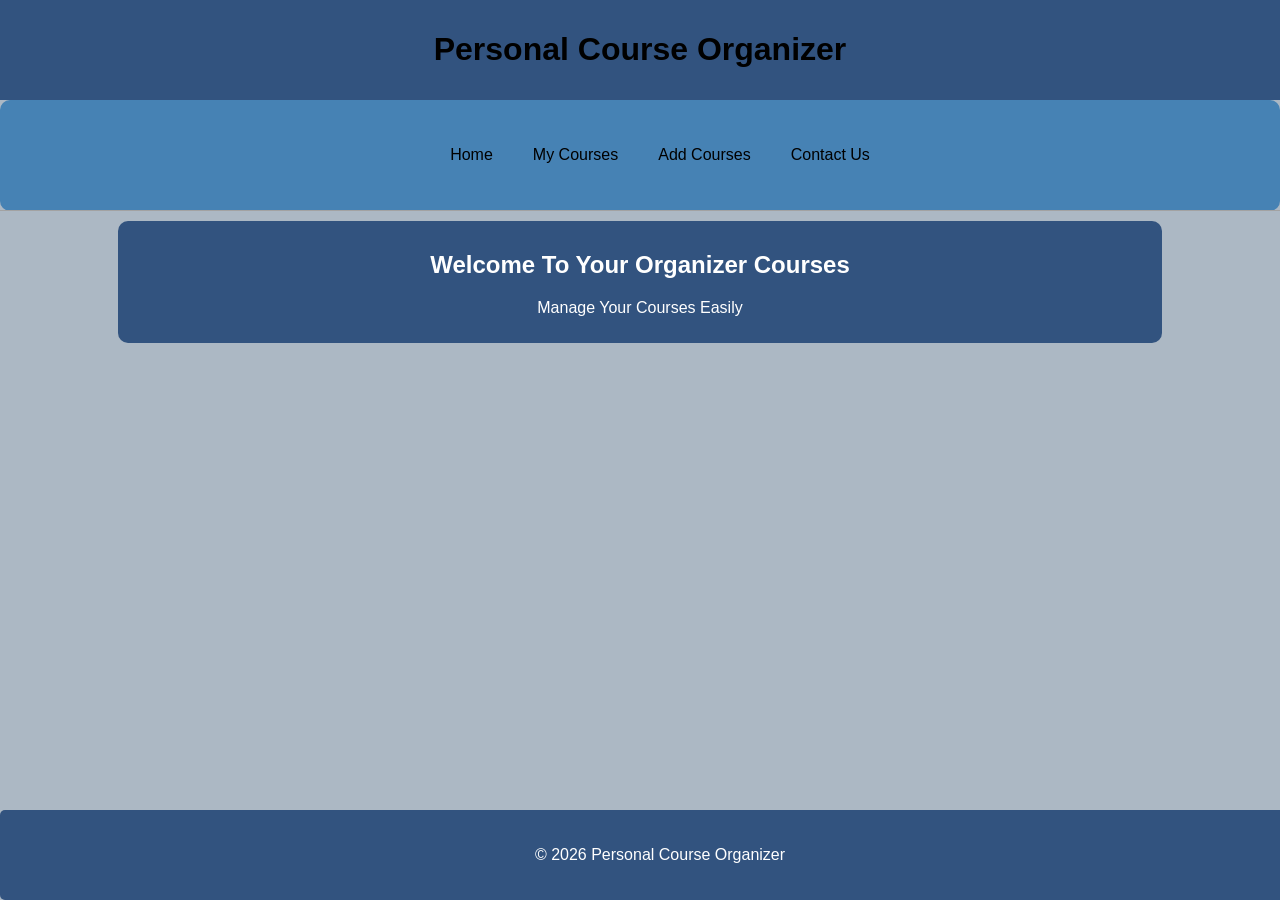
<file: index.html>
<!DOCTYPE html>
<html>
<head>
    <title>Personal Course Organizer</title>
    <link rel="stylesheet" href="first.css">
</head>
<body>
    <div class="header">
        <h1>Personal Course Organizer</h1>
    </div>
    <header>
        <div class="container">
            <nav>
                <ul>
                    <li><a href="index.html">Home</a></li>
                    <li><a href="my_courses.html">My Courses</a></li>
                    <li><a href="add_courses.html">Add Courses</a></li>
                    <li><a href="contact_us.html">Contact Us</a></li>
                </ul>
            </nav>
        </div>
    </header>
    <main>
        <section class="home">
            <h2>Welcome To Your Organizer Courses</h2>
            <p>Manage Your Courses Easily</p>
        </section>
    </main>
    <footer>
        <p> © 2026 Personal Course Organizer</p>
    </footer>
</body>
</html>
</file>
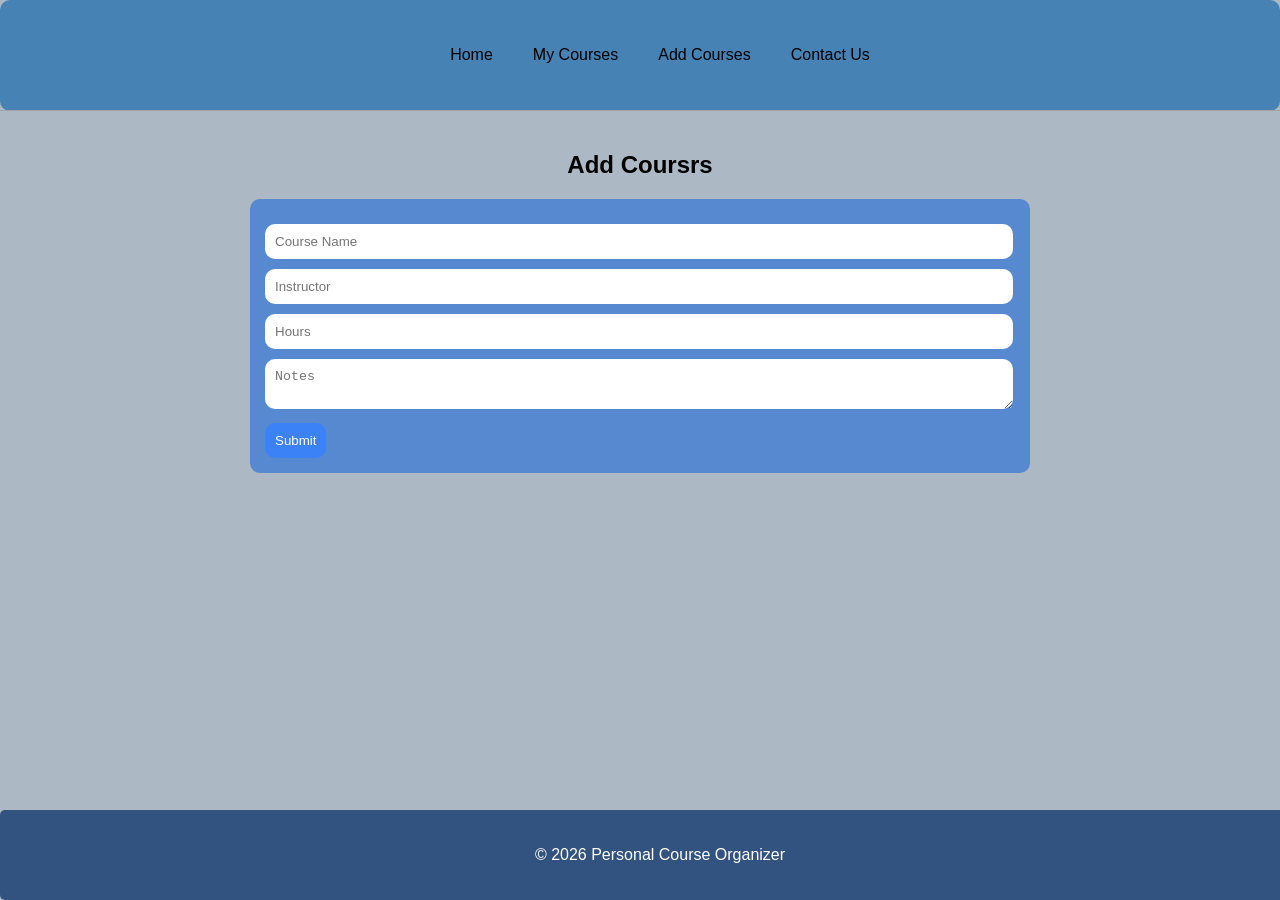
<file: add_courses.html>
<!DOCTYPE html>
<html>
<head>
    <title>Add Courses</title>
    <link rel="stylesheet" href="third.css">
</head>
<body>
    <header>
        <div class="container">
            <nav>
                <ul>
                    <li><a href="index.html">Home</a></li>
                    <li><a href="my_courses.html">My Courses</a></li>
                    <li><a href="add_courses.html">Add Courses</a></li>
                    <li><a href="contact_us.html">Contact Us</a></li>
                </ul>  
            </nav>
        </div>
    </header>
    <section class="add">
        <div class="container">
            <h2>Add Coursrs</h2>
            <div class="card">
                <form>
                    <input type="text" placeholder="Course Name">
                    <input type="text" placeholder="Instructor">
                    <input type="number" placeholder="Hours">
                    <textarea placeholder="Notes"></textarea> <br>
                    <button type="submit">Submit</button>
                </form>
            </div>
        </div>
    </section>
    <footer>
        <p> © 2026 Personal Course Organizer</p>
    </footer>
</body>
</html>
</file>
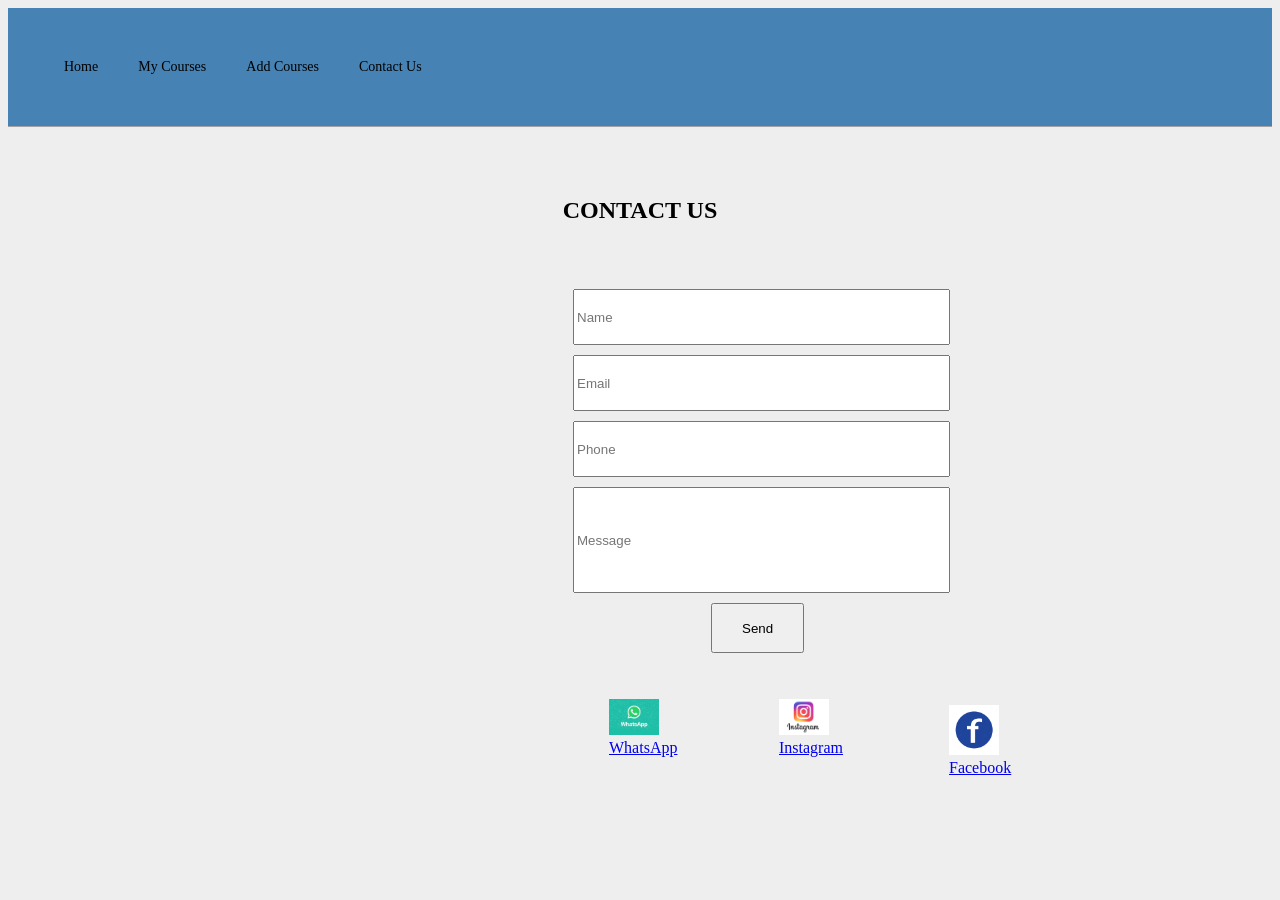
<file: contact-us.html>
<!DOCTYPE html>
<html>
<head>
    <title>Contact Us</title>
    <link rel="stylesheet" href="Final_Progect.CSS" />
</head>
<body class="contact">
    <header>
        <div class="container">
            <nav>
                <ul>
                    <li><a href="index.html">Home</a></li>
                    <li><a href="my-courses.html">My Courses</a></li>
                    <li><a href="Add-Courses.html">Add Courses</a></li>
                    <li><a href="contact-us.html">Contact Us</a></li>
                </ul>
            </nav>
        </div>
    </header>
    <div class="container">
        <div class="contact-us">
            <h2>Contact Us</h2>
        </div>
    </div>
    <form class="respond">
        <div class="name">
            <input type="text" placeholder="Name">
        </div>
        <div class="email">
            <input type="email" placeholder="Email">
        </div>
        <div class="phone">
            <input type="tel"placeholder="Phone">
        </div>
        <div class="message">
            <input type="text" placeholder="Message">
        </div>
        <div class="submit">
            <input type="submit" value="Send">
        </div>
    </form>
    <div class="contact">
        <ul>
            <dl class="whatsapp">
                <img src="whatsapp-images.jpeg">
                <a href="https://wa.me/qr/V3TZ2AWMTPNDP1" target="_blank">WhatsApp</a>
            </dl>
            <dl class="instagram">
                <img src="instagram.png">
                <a href="https://www.instagram.com/ezzeldin_ahmed_mostafa?igsh=MTV2Z3Z5MmY4djh2Yg==" target="_blank">Instagram</a>
            </dl>
            <dl class="facebook">
                <img src="facebook.jpg">
                <a href="https://www.facebook.com/share/1GoobrLUFj/" target="_blank">Facebook</a>
            </dl>
        </ul>
    </div>
</body>
</html>
</file>
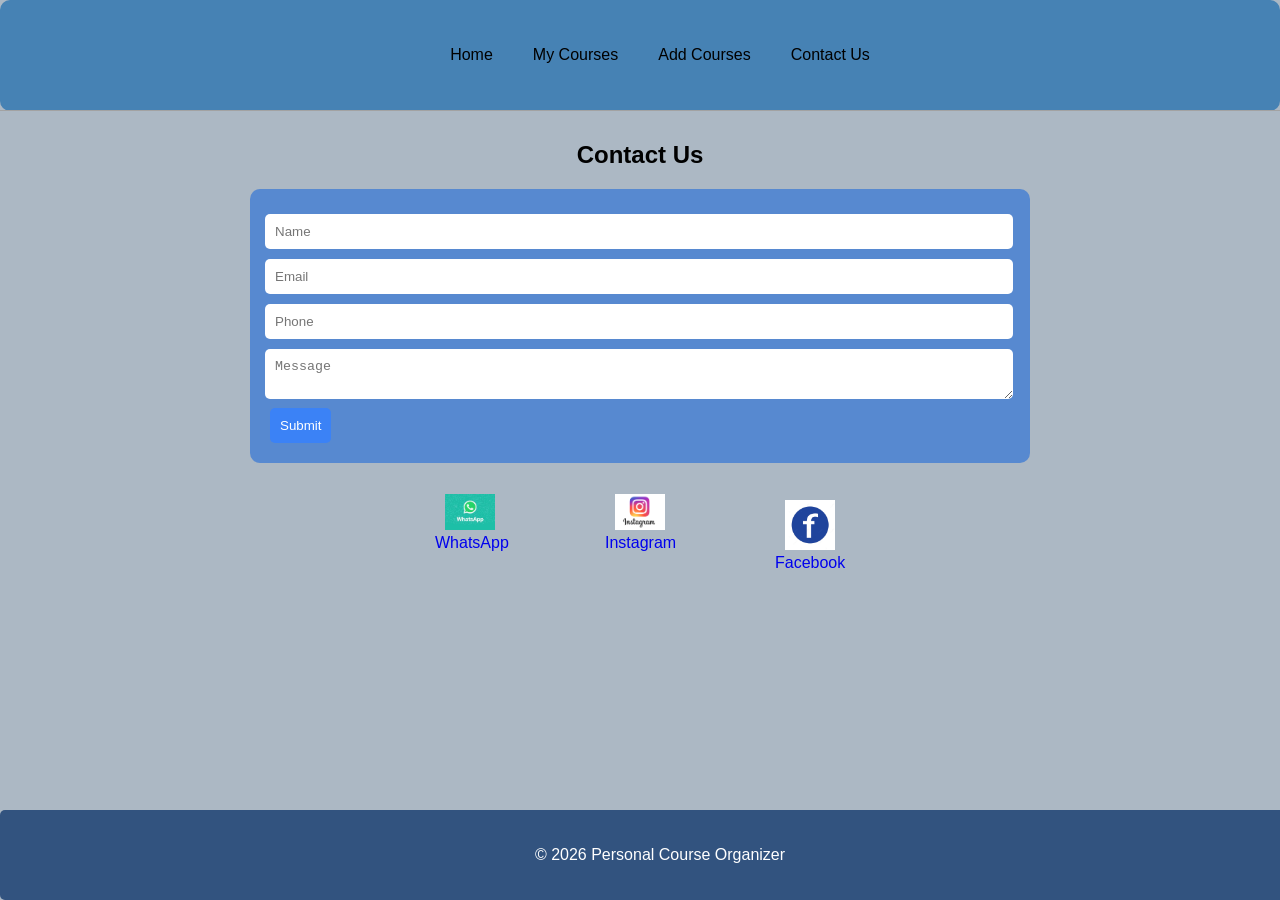
<file: contact_us.html>
<!DOCTYPE html>
<html>
<head>
    <title>Contact Us</title>
    <link rel="stylesheet" href="fourth.css">
</head>
<body>
    <header>
        <div class="container">
            <nav>
                <ul>
                    <li><a href="index.html">Home</a></li>
                    <li><a href="my_courses.html">My Courses</a></li>
                    <li><a href="add_courses.html">Add Courses</a></li>
                    <li><a href="contact_us.html">Contact Us</a></li>
                </ul>  
            </nav>
        </div>
    </header>
    <section class="contact">
        <div class="container" >
            <h2>Contact Us</h2>
            <div class="tab">
                <form>
                    <input type="text" placeholder="Name">
                    <input type="email" placeholder="Email">
                    <input type="tel"placeholder="Phone">
                    <textarea placeholder="Message"></textarea> <br>
                    <button type="submit">Submit</button>
                </form>
            </div>
        </div>
    </section>
    <div class="icon">
        <ul>
            <dl class="whatsapp">
                <img src="whatsapp-images.jpeg">
                <a href="https://wa.me/qr/V3TZ2AWMTPNDP1" target="_blank">WhatsApp</a>
            </dl>
            <dl class="instagram">
                <img src="instagram.png">
                <a href="https://www.instagram.com/ezzeldin_ahmed_mostafa?igsh=MTV2Z3Z5MmY4djh2Yg==" target="_blank">Instagram</a>
            </dl>
            <dl class="facebook">
                <img src="facebook.jpg">
                <a href="https://www.facebook.com/share/1GoobrLUFj/" target="_blank">Facebook</a>
            </dl>
        </ul>
    </div>
    <footer>
        <p> © 2026 Personal Course Organizer</p>
    </footer>
</body>
</html>
</file>
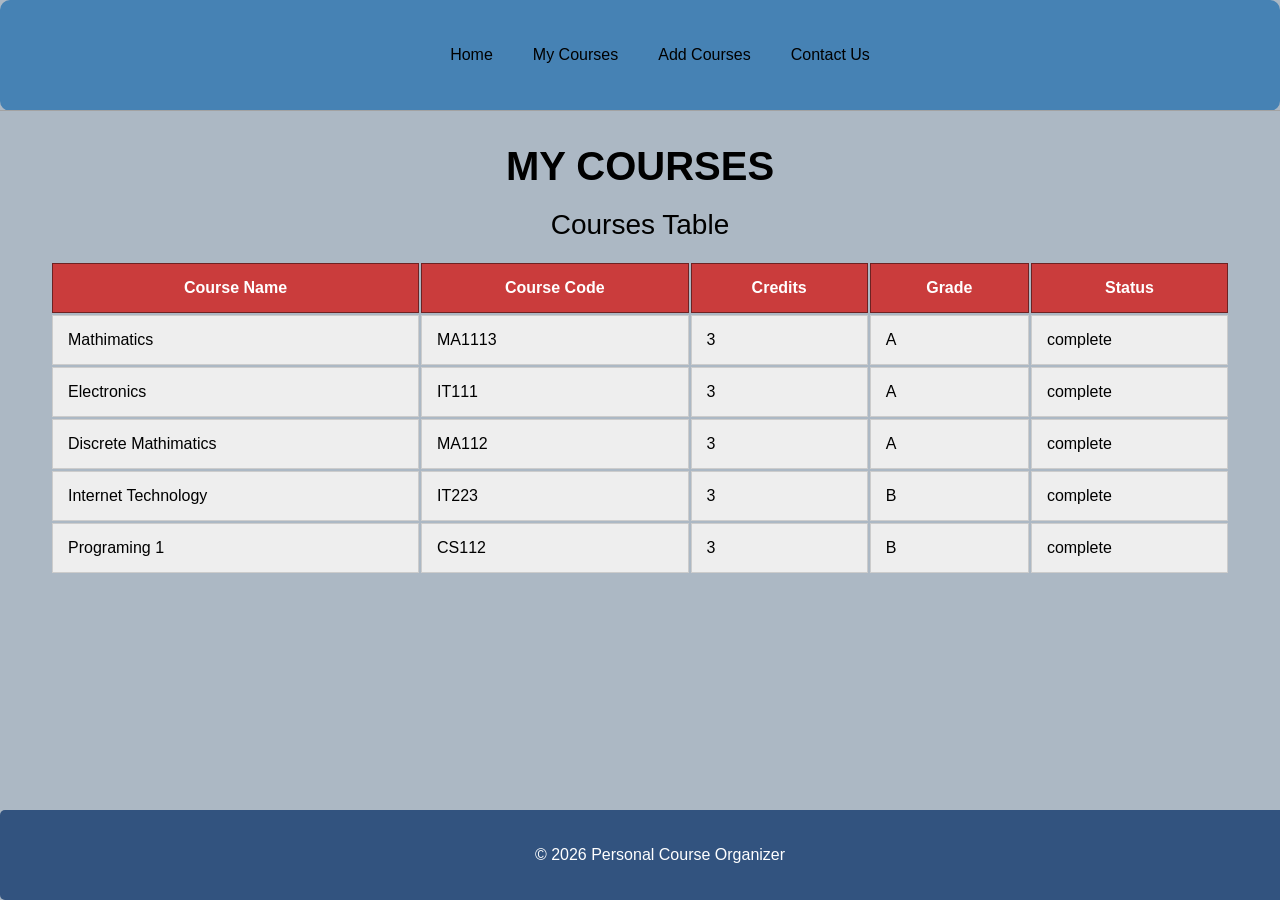
<file: my_courses.html>
<!DOCTYPE html>
<html>
<head>
    <title>My Courses</title>
    <link rel="stylesheet" href="second.css">
</head>
<body>
    <header>
        <div class="container">
            <nav>
                <ul>
                    <li><a href="index.html">Home</a></li>
                    <li><a href="my_courses.html">My Courses</a></li>
                    <li><a href="add_courses.html">Add Courses</a></li>
                    <li><a href="contact_us.html">Contact Us</a></li>
                </ul>  
            </nav>
        </div>
    </header>
    <div class="section">
        <div class="main-heading">
            <h2>My Courses</h2>
        </div>
    </div>
    <table>
        <caption>Courses Table</caption>
        <thead>
            <tr>
                <td>Course Name</td>
                <td>Course Code</td>
                <td>Credits</td>
                <td>Grade</td>
                <td>Status</td>
            </tr>
        </thead>
        <tbody>
            <tr>
                <td>Mathimatics</td>
                <td>MA1113</td>
                <td>3</td>
                <td>A</td>
                <td>complete</td>
            </tr>
            <tr>
                <td>Electronics</td>
                <td>IT111</td>
                <td>3</td>
                <td>A</td>
                <td>complete</td>
            </tr>
            <tr>
                <td>Discrete Mathimatics</td>
                <td>MA112</td>
                <td>3</td>
                <td>A</td>
                <td>complete</td>
            </tr>
            <tr>
                <td>Internet Technology</td>
                <td>IT223</td>
                <td>3</td>
                <td>B</td>
                <td>complete</td>
            </tr>
            <tr>
                <td>Programing 1</td>
                <td>CS112</td>
                <td>3</td>
                <td>B</td>
                <td>complete</td>
            </tr>
        </tbody>
    </table>
    </div>
    <footer>
        <p> © 2026 Personal Course Organizer</p>
    </footer>
</body>
</html>
</file>
<file: first.css>
body {
    background-color: rgb(172, 184, 196);
    font-family: Arial, Helvetica, sans-serif;
    display: flex;
    flex-direction: column;
    min-height: 100vh;
    margin: 0;
    padding: 0;
    width: 100%;
    overflow-x: hidden;
}
.header {
    text-align: center;
    background: #32537f;
    padding: 10px;
}
ul{
    list-style: none;
}
.container {
    padding-left: 15px;
    padding-right: 15px;
    margin-left: auto;
    margin-right: auto;
    
}
header {
    background-color: steelblue;
    border-radius: 10px;
}
header .container {
    display: flex;
    align-items: center;
    margin: auto;
    border-bottom: 1px #a2a2a2 solid;
    justify-content: center;
}
header nav ul {
    display: flex;
}
header nav ul li a {
    padding: 30px 20px;
    display: block;
    color: black;
    text-decoration: none;
    font-size: 16px;
}
header nav ul li :hover {
    color: brown;
}
main {
    text-align: center;
}
.home {
    background: #32537f;
    padding: 10px;
    margin: auto;
    margin-top: 10px;
    border-radius: 10px;
    color: white;
    max-width: 80%;
}
footer {
    text-align: center;
    background: #32537f;
    padding: 20px;
    margin-top: auto;
    border-radius: 5px;
    width: 100%;
    color: white;
}
</file>
<file: third.css>
body {
    background-color: rgb(172, 184, 196);
    font-family: Arial, Helvetica, sans-serif;
    display: flex;
    flex-direction: column;
    min-height: 100vh;
    margin: 0;
    padding: 0;
    width: 100%;
    overflow-x: hidden;
}
ul{
    list-style: none;
}
.container {
    padding-left: 15px;
    padding-right: 15px;
    margin-left: auto;
    margin-right: auto;
    
}
header {
    background-color: steelblue;
    border-radius: 10px;
}
header .container {
    display: flex;
    align-items: center;
    margin: auto;
    border-bottom: 1px #a2a2a2 solid;
    justify-content: center;
}
header nav ul {
    display: flex;
}
header nav ul li a {
    padding: 30px 20px;
    display: block;
    color: black;
    text-decoration: none;
    font-size: 16px;
}
header nav ul li :hover {
    color: brown;
}
.container {
    margin: 40px auto;
}
h2 {
    text-align: center;
}
.card {
    background: #5789d0;
    padding: 15px;
    margin-top: 15px;
    border-radius: 10px;
    max-width: 60%;
    margin: auto;
}
input , textarea {
    width: 97%;
    padding: 10px;
    margin-top: 10px;
    border: none;
    border-radius: 10px;

}
button {
    margin-top: 10px;
    padding: 10px;
    background: #3b82f6;
    color: white;
    border: none;
    cursor: pointer;
    border-radius: 10px;
}
form :hover {
    color: brown;
}
footer {
    text-align: center;
    background: #32537f;
    padding: 20px;
    margin-top: auto;
    border-radius: 5px;
    width: 100%;
    color: white;
}
</file>
<file: Final_Progect.CSS>
body {
    background-color: #EEE;
}
ul{
    list-style: none;
}
.container {
    padding-left: 15px;
    padding-right: 15px;
    margin-left: auto;
    margin-right: auto;
}
header {
    position: relative;
    left: 0;
    width: 100%;
    z-index: 2;
    background-color: steelblue;
}
header .container {
    display: flex;
    justify-content: space-between;
    align-items: center;
    position: relative;
    border-bottom: 1px #a2a2a2 solid;
}
header nav {
    flex: 1;
    display: flex;
    align-items: center;
    
}
header nav ul {
    display: flex;
}
header nav ul li a {
    padding: 30px 20px;
    display: block;
    color: black;
    text-decoration: none;
    font-size: 14px;
    transition: 0.3s;
    position: relative;
    z-index: 2;
}
.landing {
    min-height: 100vb;
    background-image: url(../Picture/Empowering-3D-Artists.jpg);
    background-size: cover;
    position: relative;
}
.landing .overlay {
    position: absolute;
    left: 0;
    top: 0;
    width: 100%;
    height: 100%;
    background-color: rgb(0 0 0 / 50%);
}
.landing .text {
    position: absolute;
    left: 0;
    top: 50%;
    width: 50%;
    padding: 50px;
    background-color: rgb(15 115 145 / 60%);
    color: white;
}
.landing .text .content{
    max-width: 500px;
}
.landing .text .content p {
    font-size: 22px;
}
.main-heading {
    text-align: center;
}
.main-heading h2 {
    font-size: 40px;
    position: relative;
    margin-bottom: 20px;
    text-transform: uppercase;
}
caption {
    margin-bottom: 10px;
    padding-bottom: 10px;
    font-size: 28px;
}
table {
    width: 100%;
    padding-left: 50px;
    padding-right: 50px;
}
td {
    padding: 15px;
    background-color: #EEE;
    border: 1px solid #ccc;
}
table thead td {
    background-color: rgb(202, 60, 60) ;
    color: #fff;
    font-weight: bold;
    text-align: center;
    border: 1px solid rgb(109, 34, 34);
}
.add {
    width: 30%;
    margin-left: 550px;
    margin-top: 100px;
    border: 1px solid black;
    background-color: #a2a2a2;
}
.add div {
    padding: 15px;
}
.add div input {
    height: 25px;
    width: 60%;
}
.add .course-name {
    font-size: 20px;
}
.add .instructor {
    font-size: 20px;
}
.add .credit-hours {
    font-size: 20px;
}
.add .notes {
    font-size: 20px;
}
.add .notes input {
    height: 50px;
    width: 75%;
}
.add .submit {
    padding-left: 5%;
}
.add .submit input {
    width: 20%;
}
.contact {

}
.contact-us h2 {
    margin-top: 70px;
    text-align: center;
    text-transform: uppercase;
}
.respond {
    width: 30%;
    justify-content: center;
    text-align: center;
    margin-left: 550px;
    padding: 10px;
    margin-top: 50px;
}
.respond div {
    padding: 5px;
}
.name input {
    width: 100%;
    height: 50px;
}
.email input {
    width: 100%;
    height: 50px;
}
.phone input {
    width: 100%;
    height: 50px;
}
.message input {
    width: 100%;
    height: 100px;
}
.submit input {
    width:25%;
    height: 50px;
}
.contact ul {
    padding: 20px;
    margin: 1px;
    display: flex;
    position: relative;
}
.whatsapp {
    margin-left: 580px;
    width: 70px;
    margin-top: 10px;
}
.whatsapp img {
    width: 50px;
}
.instagram {
    margin-left: 100px;
    width: 70px;
    margin-top: 10px;
}
.instagram img {
    width: 50px;
}
.facebook {
    margin-left: 100px;
    width: 70px;
}
.facebook img {
    width: 50px;
}
</file>
<file: fourth.css>
body {
    background-color: rgb(172, 184, 196);
    font-family: Arial, Helvetica, sans-serif;
    display: flex;
    flex-direction: column;
    min-height: 100vh;
    margin: 0;
    padding: 0;
    width: 100%;
    overflow-x: hidden;
}
ul{
    list-style: none;
}
.container {
    padding-left: 15px;
    padding-right: 15px;
    margin-left: auto;
    margin-right: auto;
    
}
header {
    background-color: steelblue;
    border-radius: 10px;
}
header .container {
    display: flex;
    align-items: center;
    margin: auto;
    border-bottom: 1px #a2a2a2 solid;
    justify-content: center;
}
header nav ul {
    display: flex;
}
header nav ul li a {
    padding: 30px 20px;
    display: block;
    color: black;
    text-decoration: none;
    font-size: 16px;
}
header nav ul li :hover {
    color: brown;
}
.container h2 {
        text-align: center;
        padding-top: 10px;
}
.tab {
    background: #5789d0;
    padding: 15px;
    margin-top: 15px;
    border-radius: 10px;
    max-width: 60%;
    margin: auto;
}
input , textarea {
    width: 97%;
    border-radius: 5px;
    margin-top: 10px;
    padding: 10px;
    border: none;
}
button {
    padding: 10px;
    margin: 5px;
    border-radius: 5px;
    cursor: pointer;
    background: #3b82f6;
    border: none;
    color: white;
}
form :hover {
    color: brown;
}
.icon ul {
    padding: 20px;
    margin: 1px;
    display: flex;
    text-align: center;
    justify-content: center;
}
.icon ul :hover {
    color: brown;
}
.whatsapp {
    width: 70px;
    margin-top: 10px;
}
.whatsapp img {
    width: 50px;
}
.whatsapp a {
    text-decoration: none;
}
.instagram {
    margin-left: 100px;
    width: 70px;
    margin-top: 10px;
}
.instagram img {
    width: 50px;
}
.instagram a {
    text-decoration: none;
}
.facebook {
    margin-left: 100px;
    width: 70px;
}
.facebook img {
    width: 50px;
}
.facebook a {
    text-decoration: none;
}
footer {
    text-align: center;
    background: #32537f;
    padding: 20px;
    margin-top: auto;
    border-radius: 5px;
    width: 100%;
    color: white;
}
</file>
<file: second.css>
body {
    background-color: rgb(172, 184, 196);
    font-family: Arial, Helvetica, sans-serif;
    display: flex;
    flex-direction: column;
    min-height: 100vh;
    margin: 0;
    padding: 0;
    width: 100%;
    overflow-x: hidden;
}
ul{
    list-style: none;
}
.container {
    padding-left: 15px;
    padding-right: 15px;
    margin-left: auto;
    margin-right: auto;
    
}
header {
    background-color: steelblue;
    border-radius: 10px;
}
header .container {
    display: flex;
    align-items: center;
    margin: auto;
    border-bottom: 1px #a2a2a2 solid;
    justify-content: center;
}
header nav ul {
    display: flex;
}
header nav ul li a {
    padding: 30px 20px;
    display: block;
    color: black;
    text-decoration: none;
    font-size: 16px;
}
header nav ul li :hover {
    color: brown;
}
.main-heading {
    text-align: center;
}
.main-heading h2 {
    font-size: 40px;
    position: relative;
    margin-bottom: 20px;
    text-transform: uppercase;
}
caption {
    margin-bottom: 10px;
    padding-bottom: 10px;
    font-size: 28px;
}
table {
    width: 100%;
    padding-left: 50px;
    padding-right: 50px;
}
td {
    padding: 15px;
    background-color: #EEE;
    border: 1px solid #ccc;
}
table thead td {
    background-color: rgb(202, 60, 60) ;
    color: #fff;
    font-weight: bold;
    text-align: center;
    border: 1px solid rgb(109, 34, 34);
}
footer {
    text-align: center;
    background: #32537f;
    padding: 20px;
    margin-top: auto;
    border-radius: 5px;
    width: 100%;
    color: white;
}
</file>
